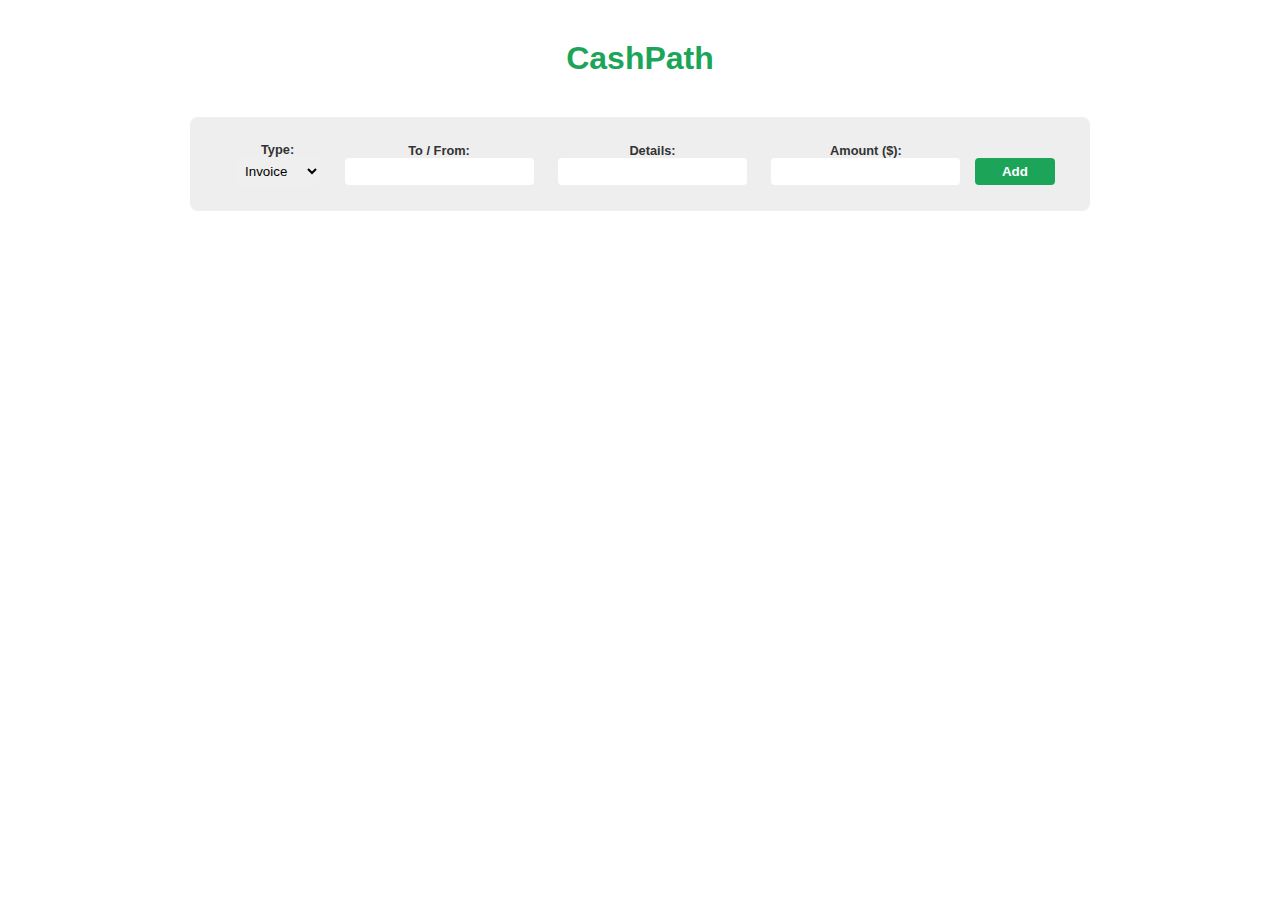
<file: index.html>
<!DOCTYPE html>
<html lang="en">
<head>
    <meta charset="UTF-8">
    <meta http-equiv="X-UA-Compatible" content="IE=edge">
    <meta name="viewport" content="width=device-width, initial-scale=1.0">
    <title>CashPath</title>
    <link rel="stylesheet" href="styles.css">
</head>
<body>
    <div class="wrapper">
        <h1>CashPath</h1>
            <!-- output list -->
            <ul class="item-list"></ul>
        </div>
    
        <form class="new-item-form">
            <div class="field">
                <label for="type">Type:</label>
                <select id="type">
                    <option value="invoice">Invoice</option>
                    <option value="payment">Payment</option>
                </select>
            </div>
            <div class="field">
                <label for="tofrom">To / From:</label>
                <input type="text" id="tofrom">
            </div>   
            <div class="field">
                <label for="details">Details:</label>
                <input type="text" id="details">
            </div>
            <div class="field">
                <label for="amount">Amount ($):</label>
                <input type="number" id="amount">
            </div>
            <button>Add</button>
        </form>
    </body>
</html>
</file>
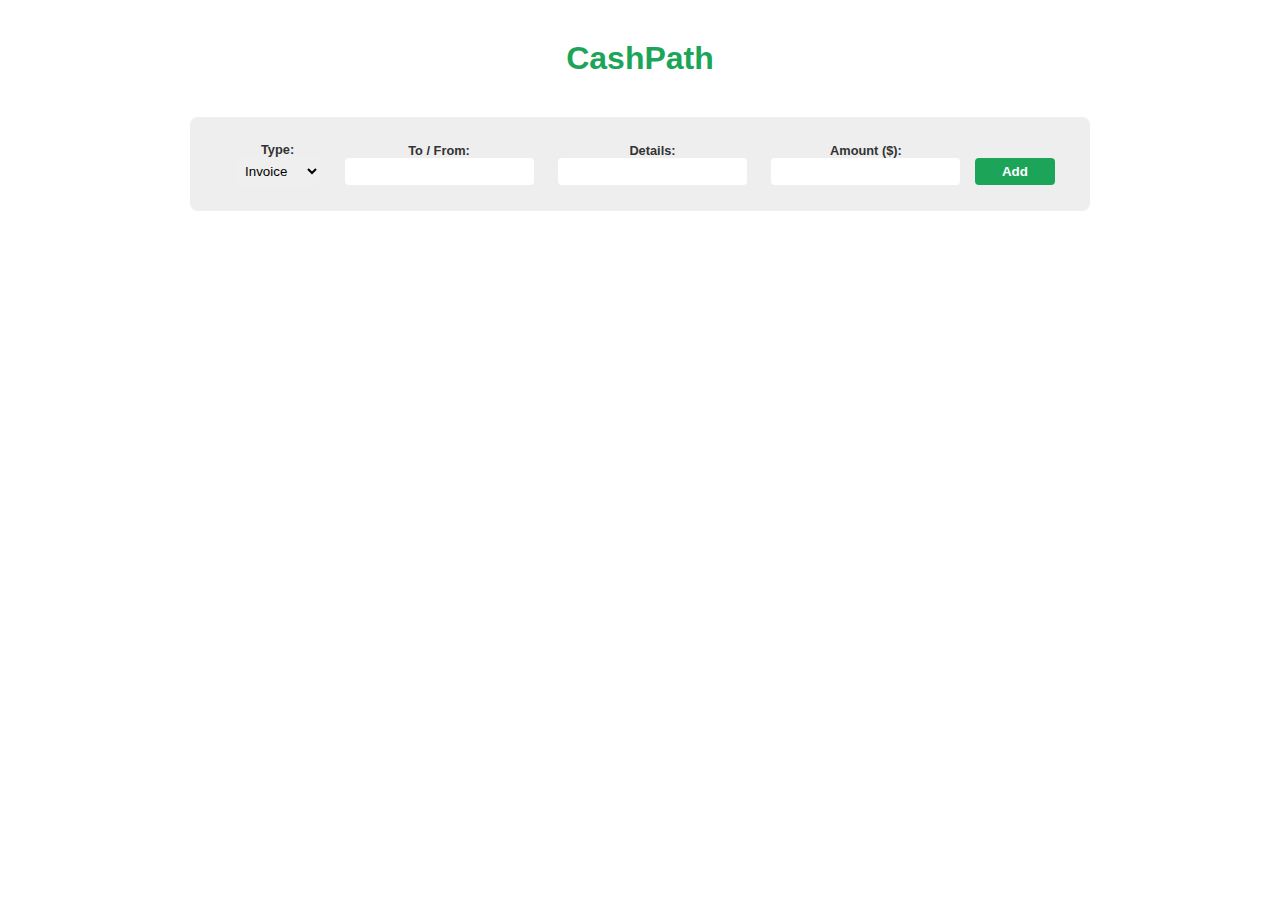
<file: public/index.html>
<!DOCTYPE html>
<html lang="en">
<head>
    <meta charset="UTF-8">
    <meta http-equiv="X-UA-Compatible" content="IE=edge">
    <meta name="viewport" content="width=device-width, initial-scale=1.0">
    <title>CashPath</title>
    <link rel="stylesheet" href="styles.css">
</head>
<body>
    <div class="wrapper">
        <h1>CashPath</h1>
            <!-- output list -->
            <ul class="item-list"></ul>
        </div>
    
        <form class="new-item-form">
            <div class="field">
                <label for="type">Type:</label>
                <select id="type">
                    <option value="invoice">Invoice</option>
                    <option value="payment">Payment</option>
                </select>
            </div>
            <div class="field">
                <label for="tofrom">To / From:</label>
                <input type="text" id="tofrom">
            </div>   
            <div class="field">
                <label for="details">Details:</label>
                <input type="text" id="details">
            </div>
            <div class="field">
                <label for="amount">Amount ($):</label>
                <input type="number" id="amount">
            </div>
            <button>Add</button>
        </form>
        
        <script type="module" src="scripts.js"></script>
    </body>
</html>
</file>
<file: styles.css>
:root {
    --color-primary: #1ca559;
    --color-text: #333;
    --site-max-width: 900px;
    --font-sans: 'Trebuchet MS', 'Lucida Sans Unicode', 'Lucida Grande', 'Lucida Sans', Arial, sans-serif;
}

html {
    box-sizing: border-box;
    font-family: var(--font-sans);
}

*,
*:before,
*:after {
    box-sizing: inherit;
}

body {
    margin: 0;
    padding: 0;
}

h1 {
    margin: 40px auto;
    color: var(--color-primary);
    text-align: center;
}
  
ul {
    padding: 0;
    list-style-type: none;
}

form {
    max-width: var(--site-max-width);
    margin: 0 auto;
    text-align: center;
    background: #eee;
    padding: 25px;
    border-radius: 0.5em;
}

label {
    display: block;
    font-weight: 600;
    font-size: 0.8em;
    color: var(--color-text);
}

input, select {
    padding: 6px;
    border: none;
    border-radius: 4px;
    font-family: var(--font-sans);
}

input:focus {
    outline-color: var(--color-primary);
}

button {
    color: white;
    border: 0;
    background: var(--color-primary);
    padding: 6px;
    min-width: 80px;
    border-radius: 4px;
    font-weight: 600;
    cursor: pointer;
}

.wrapper {
    max-width: var(--site-max-width);
    margin: 0 auto;
}

.field {
    display: inline-block;
    margin: 0 10px;
}
</file>
<file: public/styles.css>
:root {
    --color-primary: #1ca559;
    --color-text: #333;
    --site-max-width: 900px;
    --font-sans: 'Trebuchet MS', 'Lucida Sans Unicode', 'Lucida Grande', 'Lucida Sans', Arial, sans-serif;
}

html {
    box-sizing: border-box;
    font-family: var(--font-sans);
}

*,
*:before,
*:after {
    box-sizing: inherit;
}

body {
    margin: 0;
    padding: 0;
}

h1 {
    margin: 40px auto;
    color: var(--color-primary);
    text-align: center;
}
  
ul {
    padding: 0;
    list-style-type: none;
}

form {
    max-width: var(--site-max-width);
    margin: 0 auto;
    text-align: center;
    background: #eee;
    padding: 25px;
    border-radius: 0.5em;
}

label {
    display: block;
    font-weight: 600;
    font-size: 0.8em;
    color: var(--color-text);
}

input, select {
    padding: 6px;
    border: none;
    border-radius: 4px;
    font-family: var(--font-sans);
}

input:focus {
    outline-color: var(--color-primary);
}

button {
    color: white;
    border: 0;
    background: var(--color-primary);
    padding: 6px;
    min-width: 80px;
    border-radius: 4px;
    font-weight: 600;
    cursor: pointer;
}

.wrapper {
    max-width: var(--site-max-width);
    margin: 0 auto;
}

.field {
    display: inline-block;
    margin: 0 10px;
}
</file>
